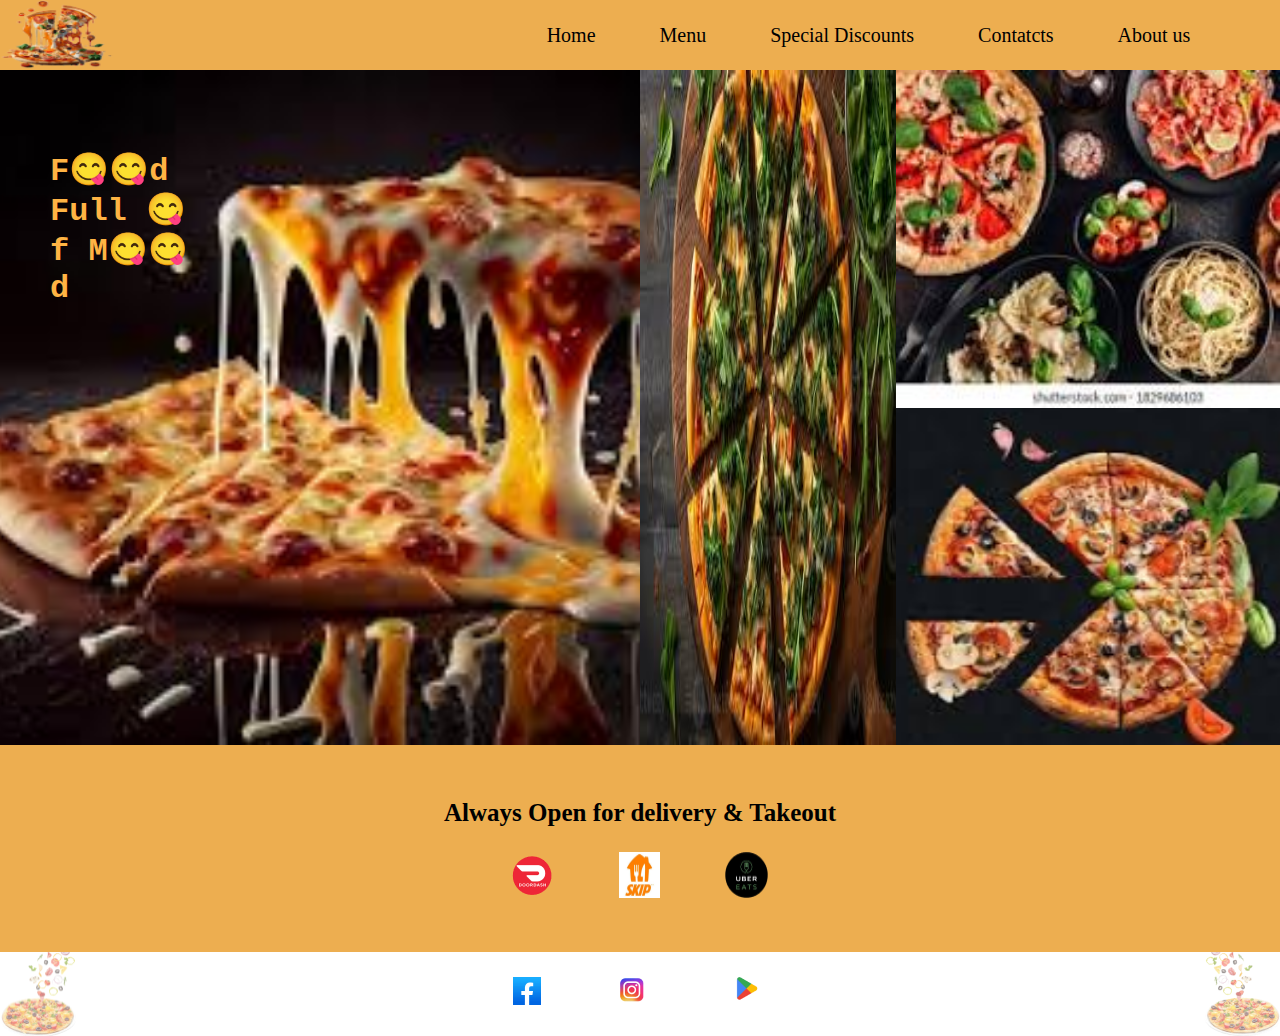
<file: index.html>
<!DOCTYPE html>
<html lang="en">
<head>
    <meta charset="UTF-8">
    <meta name="viewport" content="width=device-width, initial-scale=1.0">
    <title>FFM</title>
    <link rel="stylesheet" href="https://cdnjs.cloudflare.com/ajax/libs/font-awesome/4.7.0/css/font-awesome.min.css">
      <link rel="stylesheet" href="landing.css">
</head>
<body>
    <div id="nav-container">
        <img src="./images/download (15) 1.png" id="nav-img">
        <nav class="nav-links">
            <a class="link-nav" href="#Home" id="clicked">Home</a>
            <a class="link-nav" href="#Menu">Menu</a>
            <a class="link-nav" href="#Special Discounts">Special Discounts</a>
            <a class="link-nav" href="#Contacts">Contatcts</a>
            <a class="link-nav" href="#About us">About us</a>
            
        </nav>
    </div>
    <div id="container">
        <div class="main-images">
            <div class="content">
                <h1>F😋😋d Full 😋f M😋😋d</h1>
            </div>
           <img class="side-images" src="./images/images (4).jpg">
           <div class="right-images">
                <img class="right-image" src="./images/download (16).jpg">
                <img class="right-image" src="./images/images (5) 1.png">
            </div>
           </div>
           <div class="icons">
            <p>Always Open for delivery & Takeout</p>
            <div class="social-icons">
                <img src="./images/download(1) 1.png" alt="DoorDash Logo" class="">
                <img src="./images/download (21) 1.png" alt="Uber Eats " class="">
                <img src="./images/download (22) 1.png" alt="Uber Eats " class="">
            </div>
         </div> 
        </div>
        <div class="footer">
            <img src="./images/download (18) 1.png" class="left">
            <div class="social-icons">
                <a href="https://m.facebook.com/pizzahut/" class="logo-icon"><img src="./images/download (23) 1.png"></a>
                <a href="https://www.instagram.com/pizzahut=DGRIKNFTTF==" class="logo-icon"> <img src="./images/image 1.png"></a>
                <a href="https://play.google.com/store/apps/pizzahut=DGRIKNFTTF==" class="logo-icon"><img src="./images/images (1) 1.png"></a>
            </div>
            <img src="./images/download (18) 2.png" class="right">
        </div>
</body>
</html>
</file>
<file: landing.css>
* {
  margin: 0;
  padding: 0;
  box-sizing: border-box;
}

#nav-container {
  width: 100%;
  height: 70px;
  background-color: #edae50;
  display: flex;
  justify-content: space-between;
  position: fixed;
  top: 0;
  left: 0;
  z-index: 1;
}

#nav-img {
  width: 115px;
  height: auto;
}

.nav-links {
  font-size: 20px;
  display: flex;
  flex-direction: row;
  justify-content: center;
  align-items: center;
  padding-right: 7%;
  padding-left: 5%;
}

.link-nav {
  text-decoration: none;
  color: black;
  position: relative;
  margin-left: 4rem;
}

.link-nav:hover {
  color: rgb(255, 255, 255);
}

.link-nav:focus {
  color: rgb(0, 2, 126);
}

.main-images {
  display: flex;
  margin-top: 70px;
}

.right-images {
  display: flex;
  flex-direction: column;
  width: 30%;
}

.right-image {
  width: 100%;
  height: 37.5vh;
}

.content {
  background-image: url('./images/images.jpg'); 
  background-size: cover;
  background-repeat: no-repeat;
  background-position: center;
  height: 75vh;
  padding: 80px 50px;
  width: 50%;
}

h1 {
  width: 140px;
  word-wrap: break-word;
  color: #ffb444;
  font-family: ink free, monospace;
}

.side-images {
  width: 20%;
}

.icons {
  width: 100%;
  height: 23vh;
  background-color: #edae50;
  display: flex;
  justify-content: center;
  align-items: center;
  flex-direction: column;
}

p {
  text-align: center;
  font-weight: bold;
  font-size: 25px;
}

.logo {
  position: relative;
  left: 35rem;
  margin-left: 20px;
}

.footer {
  width: 100%;
  display: flex;
  justify-content: space-between;
  position: relative;
  right: 0;
  bottom: 0;
}

.social-icons {
  display: flex;
  justify-content: space-between;
  width: 20%;
  padding-top: 25px;
}
</file>
